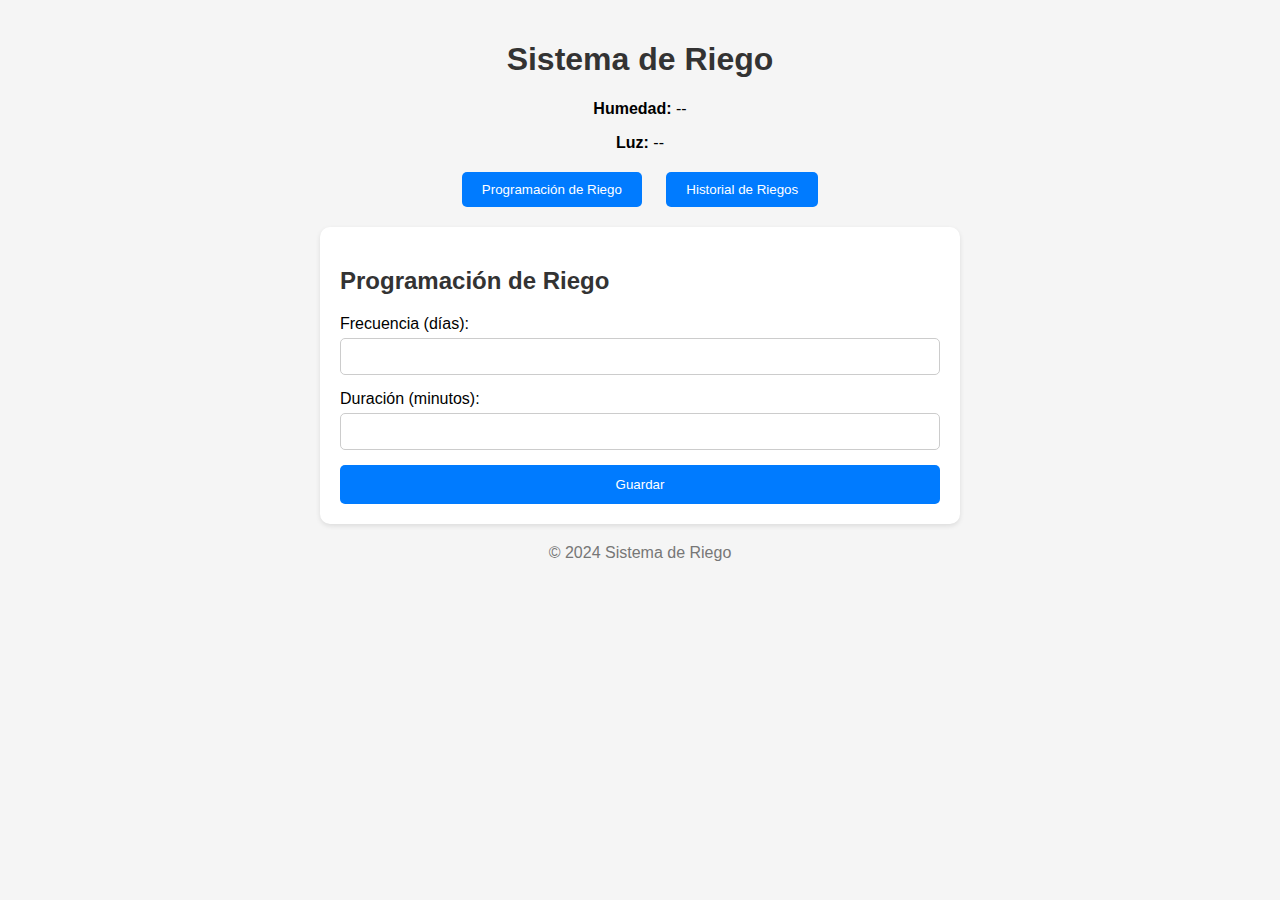
<file: index.html>
<!DOCTYPE html>
<html lang="es">
<head>
  <meta charset="UTF-8">
  <meta name="viewport" content="width=device-width, initial-scale=1.0">
  <title>Sistema de Riego - App Móvil</title>
  <link rel="stylesheet" href="styles.css">
</head>
<body>
  <header>
    <h1>Sistema de Riego</h1>
    <div class="status">
      <p><strong>Humedad:</strong> <span id="humedad">--</span></p>
      <p><strong>Luz:</strong> <span id="luz">--</span></p>
    </div>
  </header>
  <nav>
    <button id="btnProgramacion">Programación de Riego</button>
    <button id="btnHistorial">Historial de Riegos</button>
  </nav>
  <main id="mainContent">
    <!-- Aquí se cargarán las diferentes vistas -->
  </main>
  <footer>
    <p>&copy; 2024 Sistema de Riego</p>
  </footer>
  <script src="script.js"></script>
</body>
</html>
</file>
<file: styles.css>
/* Estilos para el cuerpo y fuentes */
body {
    font-family: 'Roboto', sans-serif;
    background-color: #f5f5f5;
    margin: 0;
    padding: 20px;
  }
  
  h1, h2 {
    color: #333;
  }
  
  /* Estilos para el encabezado */
  header {
    text-align: center;
    margin-bottom: 20px;
  }
  
  .status {
    margin-top: 10px;
  }
  
  .status p {
    margin-bottom: 5px;
  }
  
  /* Estilos para la navegación */
  nav {
    text-align: center;
    margin: 20px 0;
  }
  
  nav button {
    padding: 10px 20px;
    margin: 0 10px;
    background-color: #007bff;
    color: #fff;
    border: none;
    cursor: pointer;
    border-radius: 5px;
  }
  
  /* Estilos para la sección principal */
  main {
    max-width: 600px;
    margin: 0 auto;
    background-color: #fff;
    padding: 20px;
    border-radius: 10px;
    box-shadow: 0 2px 5px rgba(0, 0, 0, 0.1);
  }
  
  /* Estilos para los formularios */
  form {
    display: flex;
    flex-direction: column;
  }
  
  label {
    margin-bottom: 5px;
  }
  
  input {
    padding: 10px;
    margin-bottom: 15px;
    border-radius: 5px;
    border: 1px solid #ccc;
  }
  
  button {
    padding: 12px 20px;
    background-color: #007bff;
    color: #fff;
    border: none;
    cursor: pointer;
    border-radius: 5px;
  }
  
  /* Estilos para la lista de riegos */
  #listaRiegos {
    list-style-type: none;
    padding: 0;
  }
  
  li {
    border: 1px solid #ccc;
    padding: 15px;
    margin-bottom: 10px;
    border-radius: 5px;
    background-color: #f9f9f9;
  }
  
  footer {
    text-align: center;
    margin-top: 20px;
    color: #777;
  }
  
  /* Estilos para el enlace en el footer */
  footer a {
    color: #777;
    text-decoration: none;
  }
  
  footer a:hover {
    text-decoration: underline;
  }
</file>
